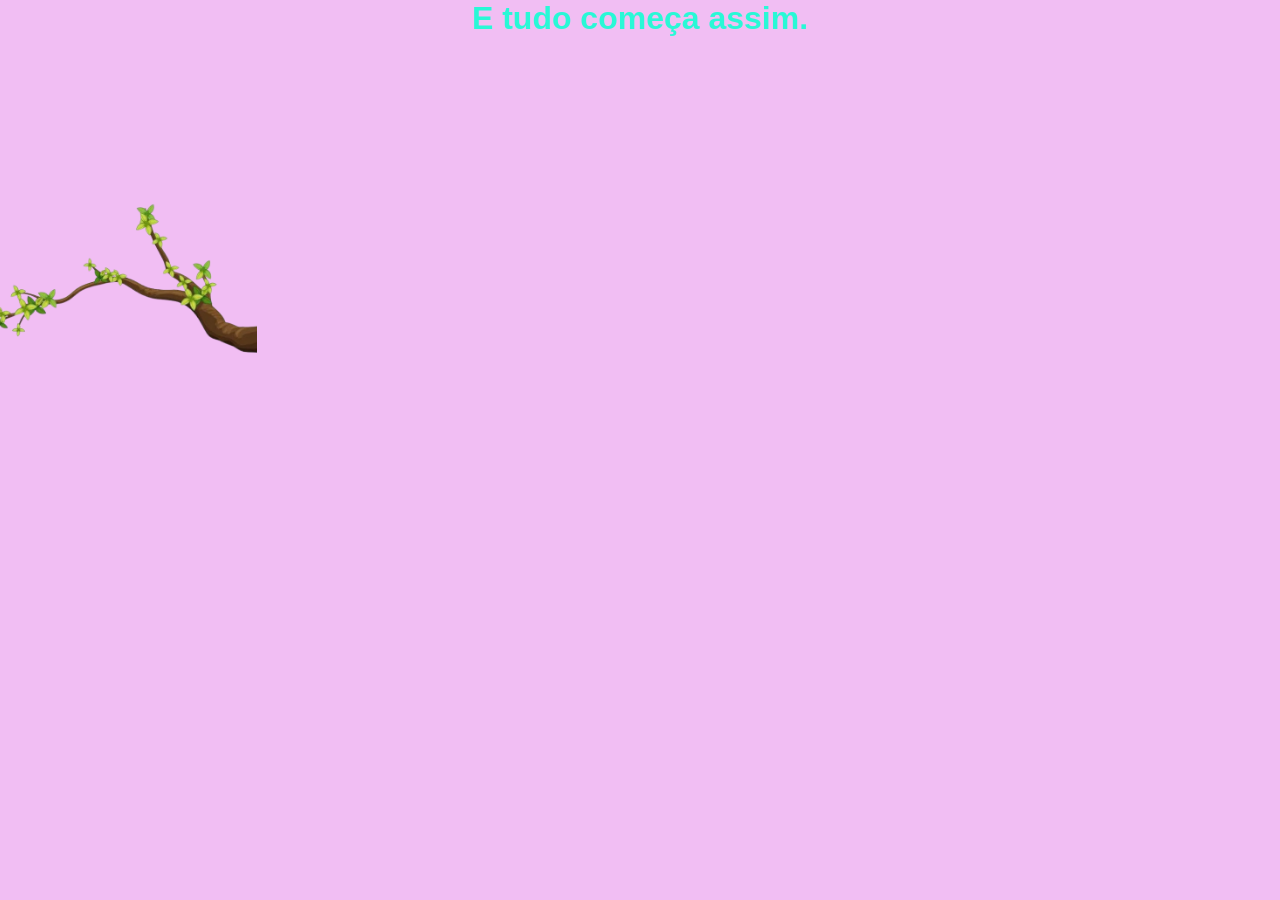
<file: pages/index.html>
<!DOCTYPE html>
<html lang="pt-BR">
<head>
    <meta charset="UTF-8">
    <meta name="viewport" content="width=device-width, initial-scale=1.0">
    <link rel="icon" href="../image/images.jpg" type="image/jpeg" sizes="32x32">
    <link rel="stylesheet" href="../CSS/styles.css">
    <title>Hello World</title>
</head>
<body>
    <h1>E tudo começa assim.</h1>
    <a href="../pages/noticias_semana.html" class="galho">Noticias</a>
</body>
</file>
<file: CSS/styles.css>
* {margin:0; padding:0; box-sizing:border-box;}

body {
    font-family: 'Segoe UI', Tahoma, Geneva, Verdana, sans-serif;
    background-color:#f1bef3;
    color:#29f8d6;
    text-align: center;

}

.galho{
    background-image: url("../image/branch-removebg-preview.png");
    background-size: cover;
    background-position: center;
    background-repeat: no-repeat;
    color: #29f8d600;
    padding: 70px 100px;
    text-align: center;
    position: absolute;
    left: 0px;
    top: 200px;
    text-decoration: none;
    font-size: 16px;
}

.galho:hover{
    color: #fffb00;
    transition: 200ms;
}
</file>
